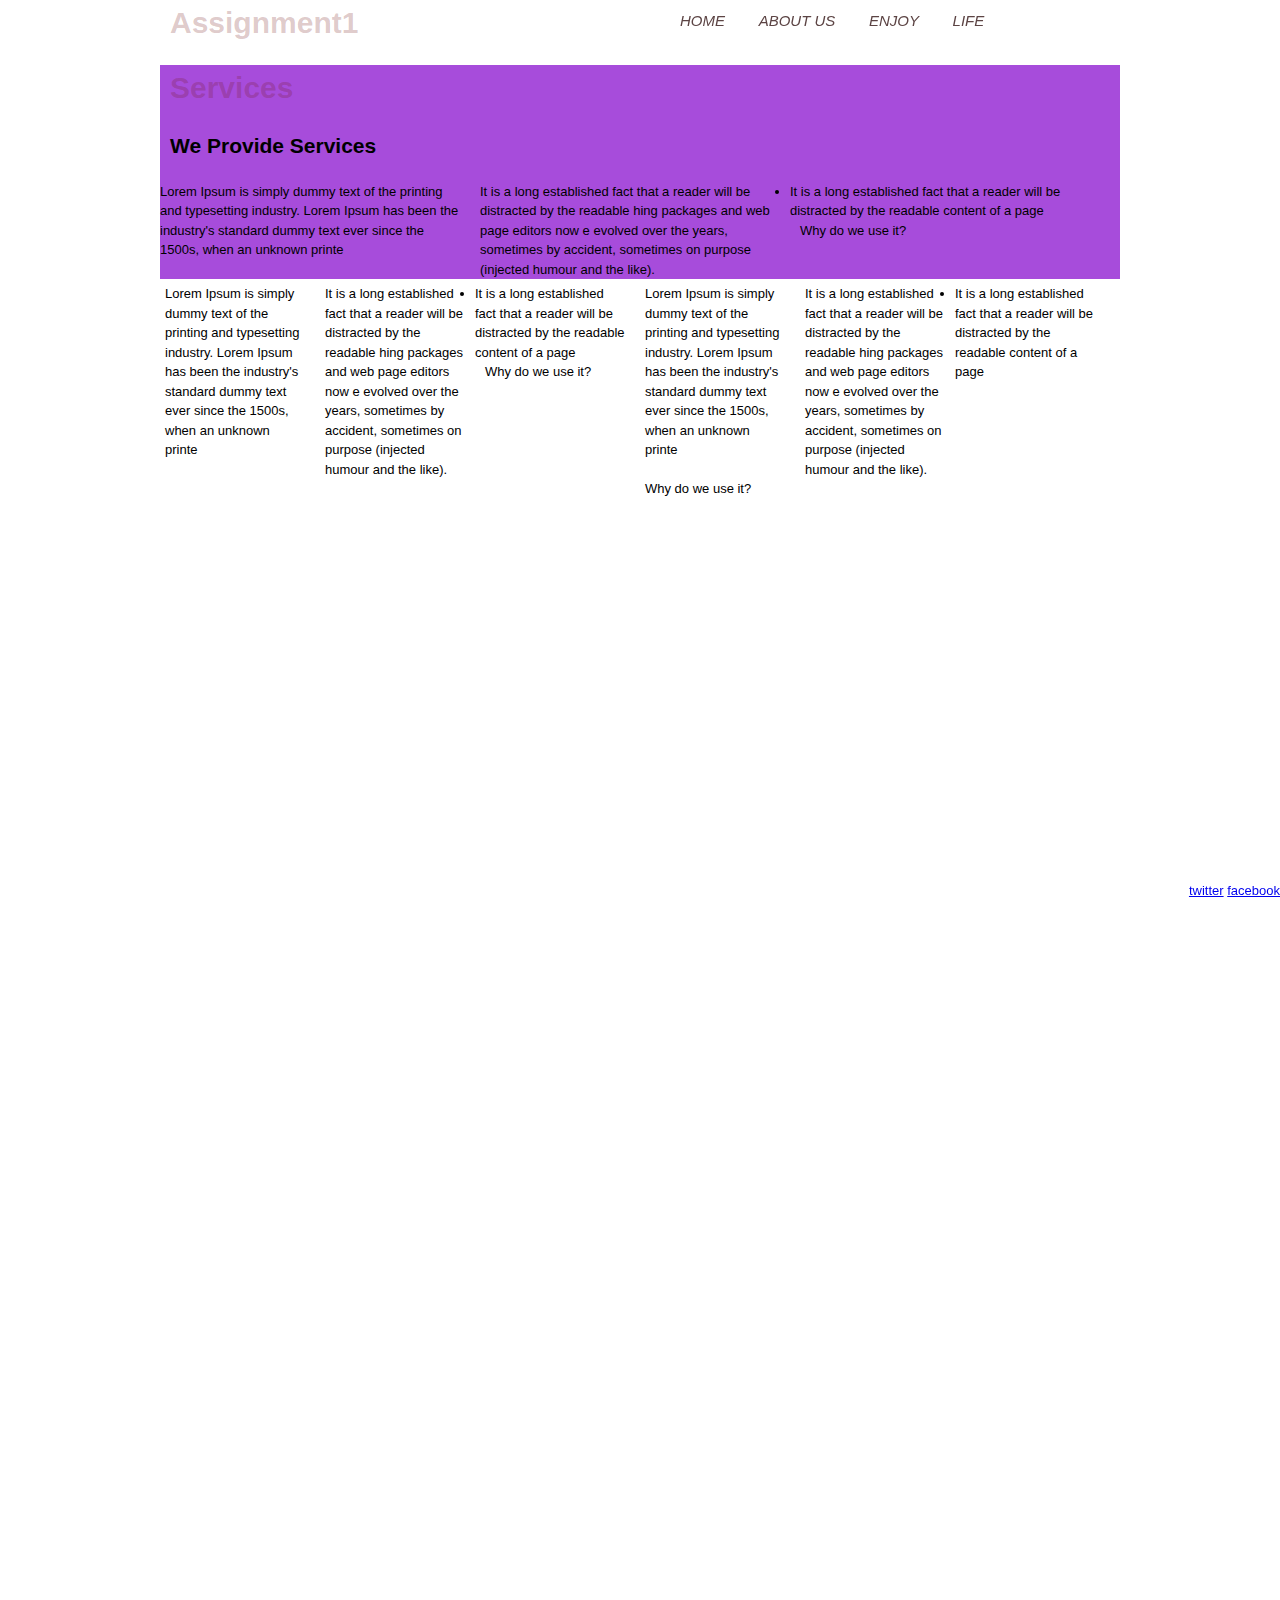
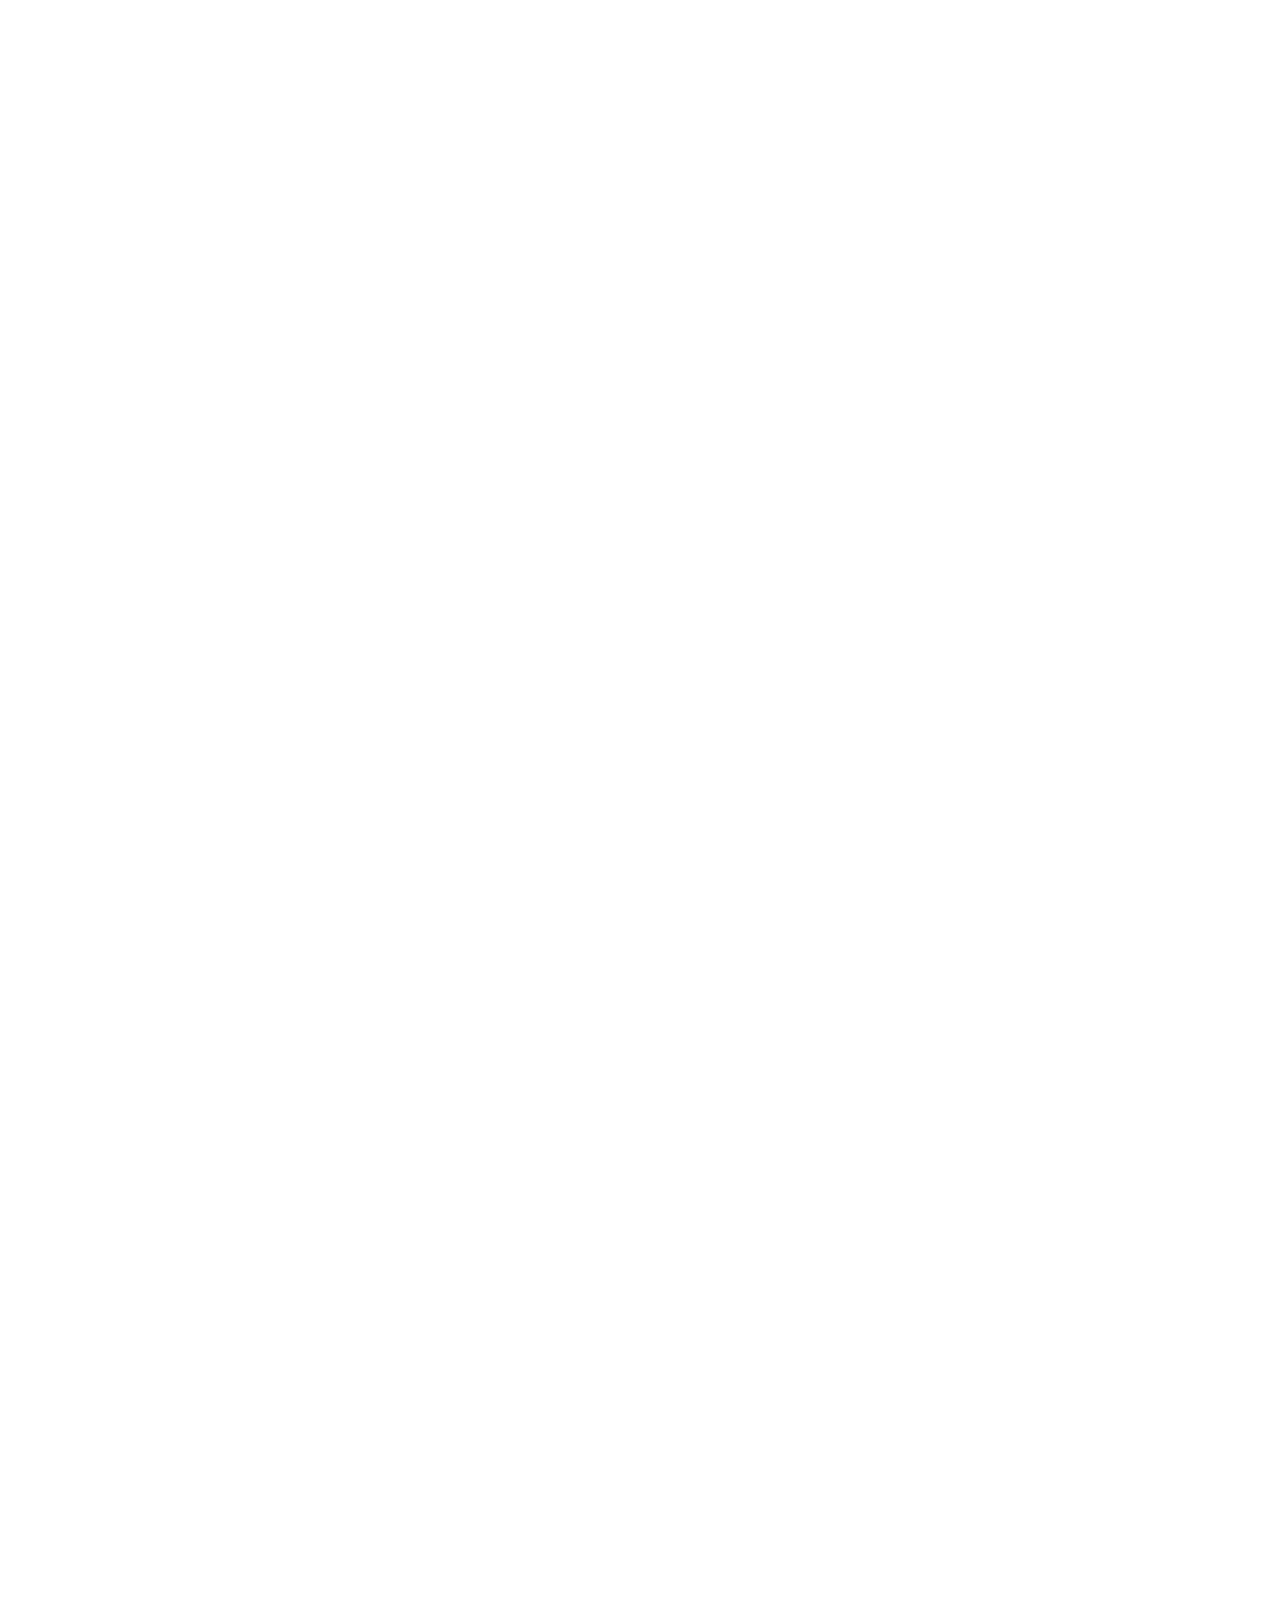
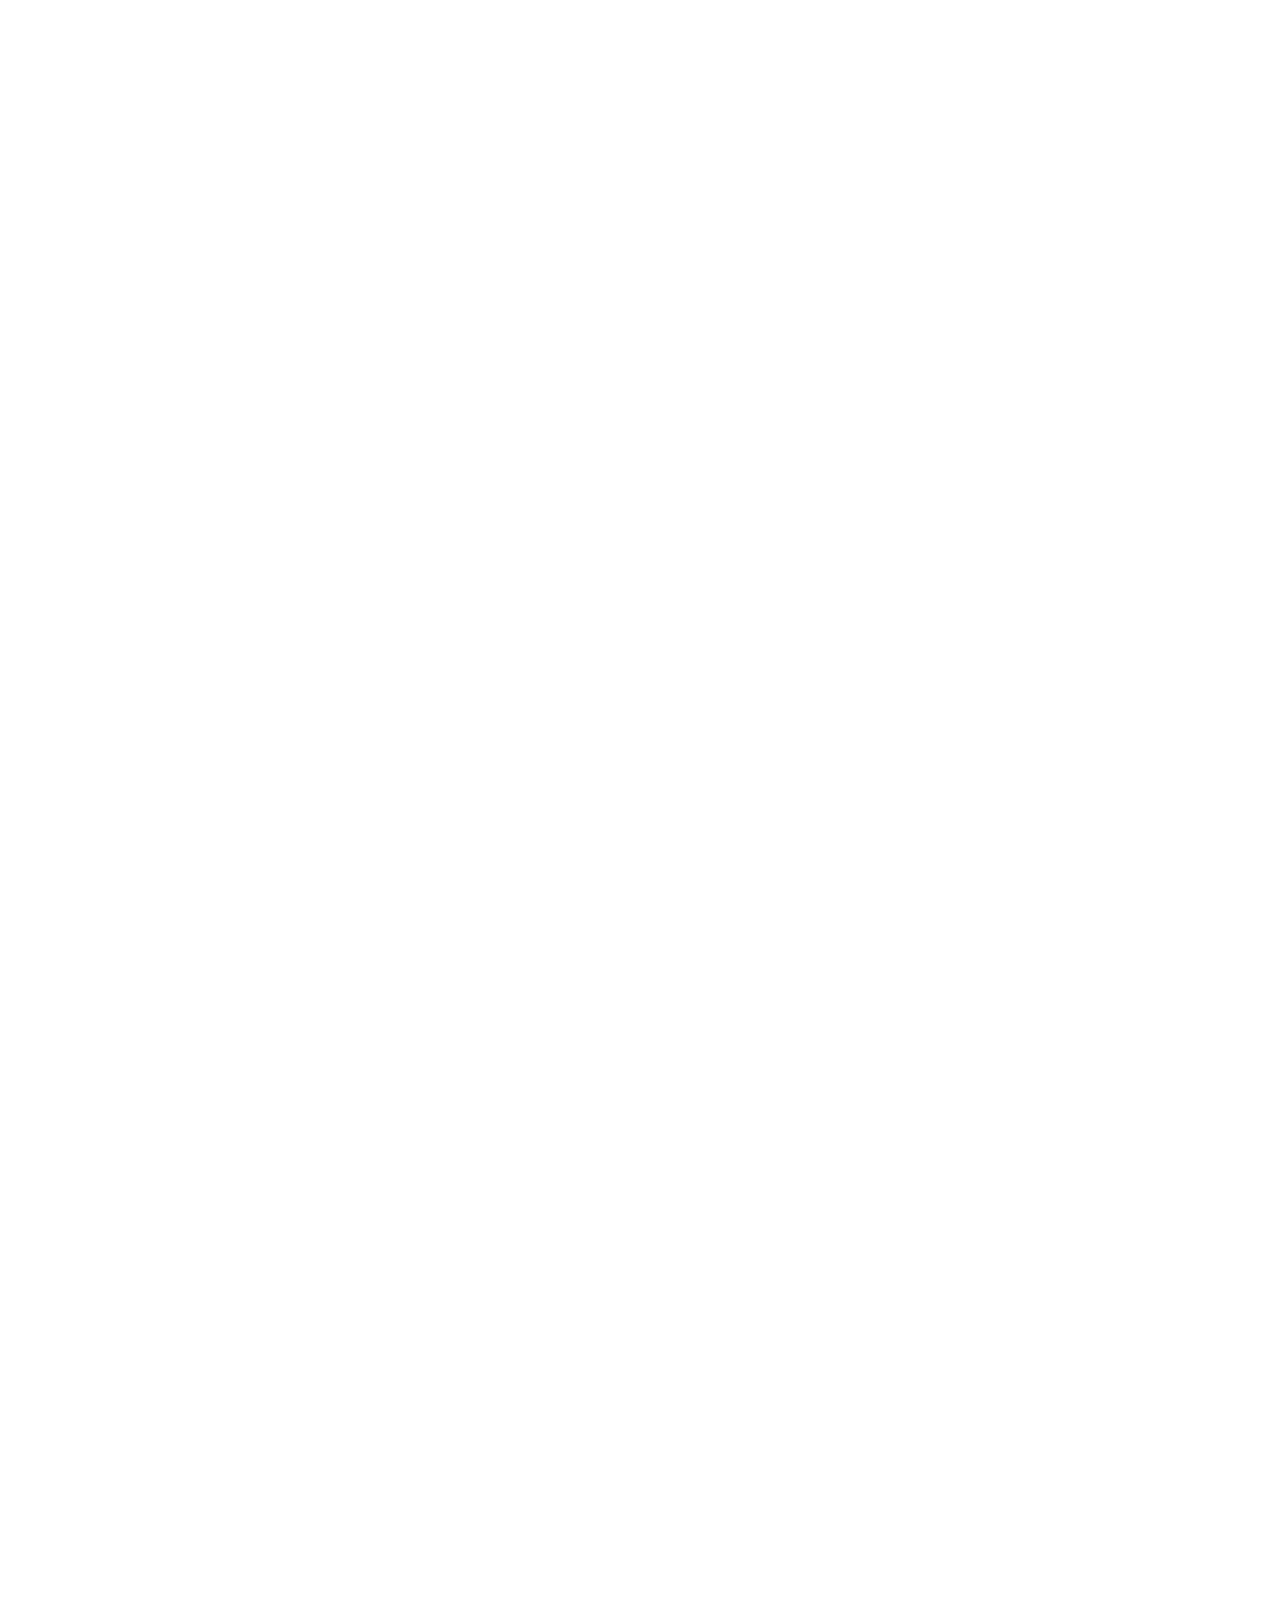
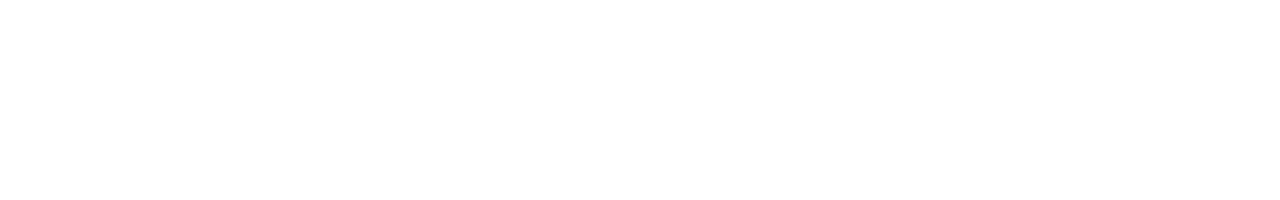
<file: index.html>
<!DOCTYPE html>
<html>

<head>
    <title>
        assignment 1
    </title>
    <meta charset="utf-8" />
    <link rel="stylesheet" href="css/960.css">
    <link rel="stylesheet" href="css/reset.css">
    <link rel="stylesheet" href="css/text.css">
    <link href="https://fonts.googleapis.com/css?family=Indie+Flower&display=swap" rel="stylesheet">
    <link rel="stylesheet" href="css/style.css">
</head>

<body>
    <div class="wrap container_12">
        <header class="clearfix">
            <h1 class="grid_6">Assignment1</h1>
            <nav class="grid_6">
                <ul class="right">
                    <li><a href="#">HOME</a></li>
                    <li><a href="#">ABOUT US</a></li>
                    <li><a href="#">ENJOY</a></li>
                    <li><a href="#">LIFE</a></li>
                </ul>
            </nav>
        </header>
        <header class="clearfix" id="services">

            <div class="grid_8">
                <h1>Services</h1>
                <h3>We Provide Services</h3>
            </div>
            <!-- <nav class="grid_4">
                <ul class="left">
                    <li><a href="#">HOME</a></li>
                    <li><a href="#">ABOUT US</a></li>

                </ul>
            </nav> -->
        </header>
        <header class="clearfix" id="services">


            <nav>
                <ul>
                    <li class="grid_4 alpha">Lorem Ipsum is simply dummy text of the printing and typesetting industry. Lorem
                        Ipsum has been the industry's standard dummy text ever since the 1500s, when an unknown printe
                    </li>
                    <li class="grid_4">It is a long established fact that a reader will be distracted by the readable
                        hing packages and web page editors now
                        e evolved over the years, sometimes by
                        accident, sometimes on purpose (injected humour and the like).</li>
                    <li>
                        It is a long established fact that a reader will be distracted by the readable content of a page

                    </li>
                    <li class="grid_4 omega">
                        Why do we use it?
                    </li>
                </ul>
            </nav>
            <div class="links">
                <a id="twitter" href="https://twitter.com/home">twitter</a>
                <a id="facebook" href="https://www.facebook.com">facebook</a>
            </div>
        </header>
        <header class="col grid_6 clearfix">


            <nav>
                <ul>
                    <li class="grid_2 alpha">Lorem Ipsum is simply dummy text of the printing and typesetting industry. Lorem
                        Ipsum has been the industry's standard dummy text ever since the 1500s, when an unknown printe
                    </li>
                    <li class="grid_2">It is a long established fact that a reader will be distracted by the readable
                        hing packages and web page editors now
                        e evolved over the years, sometimes by
                        accident, sometimes on purpose (injected humour and the like).</li>
                    <li>
                        It is a long established fact that a reader will be distracted by the readable content of a page

                    </li>
                    <li class="grid_2 omega">
                        Why do we use it?
                    </li>
                </ul>
            </nav>
        </header>
        <header class="col grid_6 clearfix">


            <nav>
                <ul>
                    <li class="grid_2">Lorem Ipsum is simply dummy text of the printing and typesetting industry. Lorem
                        Ipsum has been the industry's standard dummy text ever since the 1500s, when an unknown printe
                    </li>
                    <li class="grid_2">It is a long established fact that a reader will be distracted by the readable
                        hing packages and web page editors now
                        e evolved over the years, sometimes by
                        accident, sometimes on purpose (injected humour and the like).</li>
                    <li>
                        It is a long established fact that a reader will be distracted by the readable content of a page

                    </li>
                    <li class="grid_2">
                        Why do we use it?
                    </li>
                </ul>
            </nav>
        </header>
        <header class="col grid_12 clearfix">


  


    <!-- </div> -->
</body>

</html>
</file>
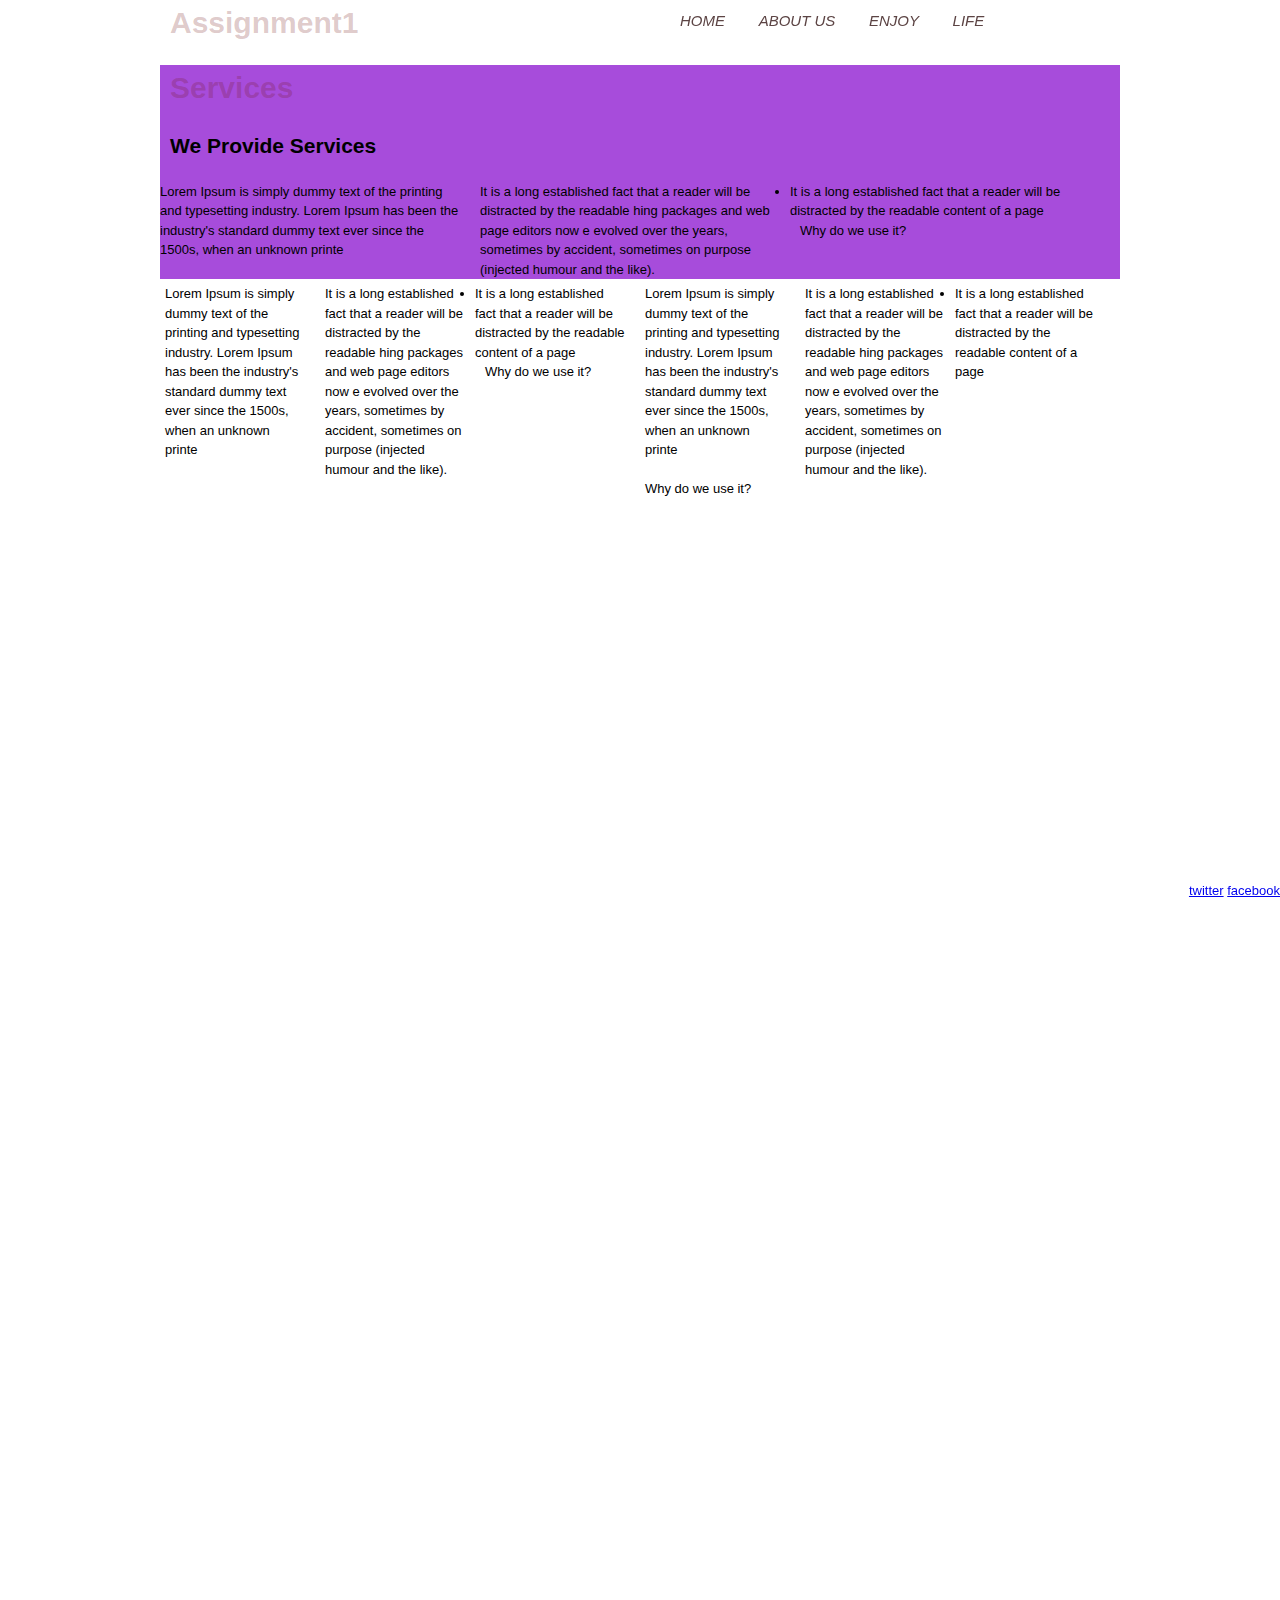
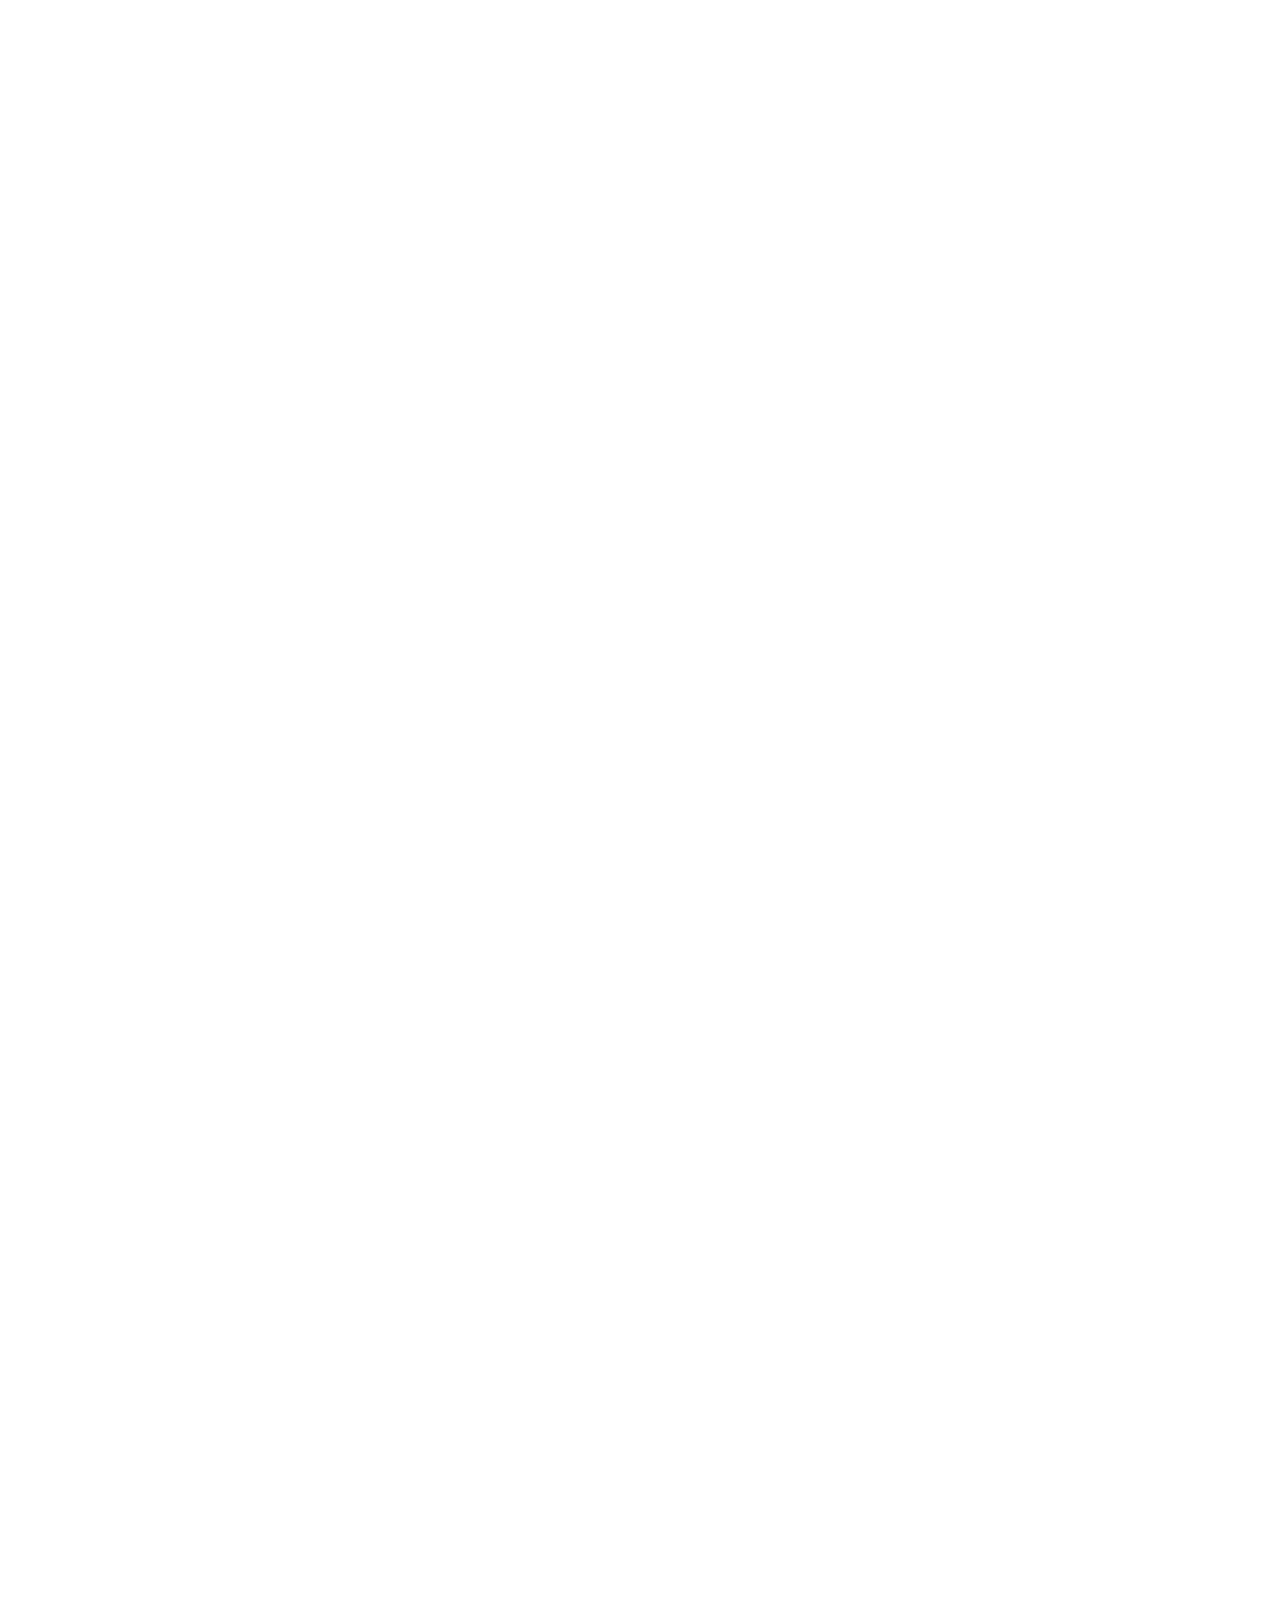
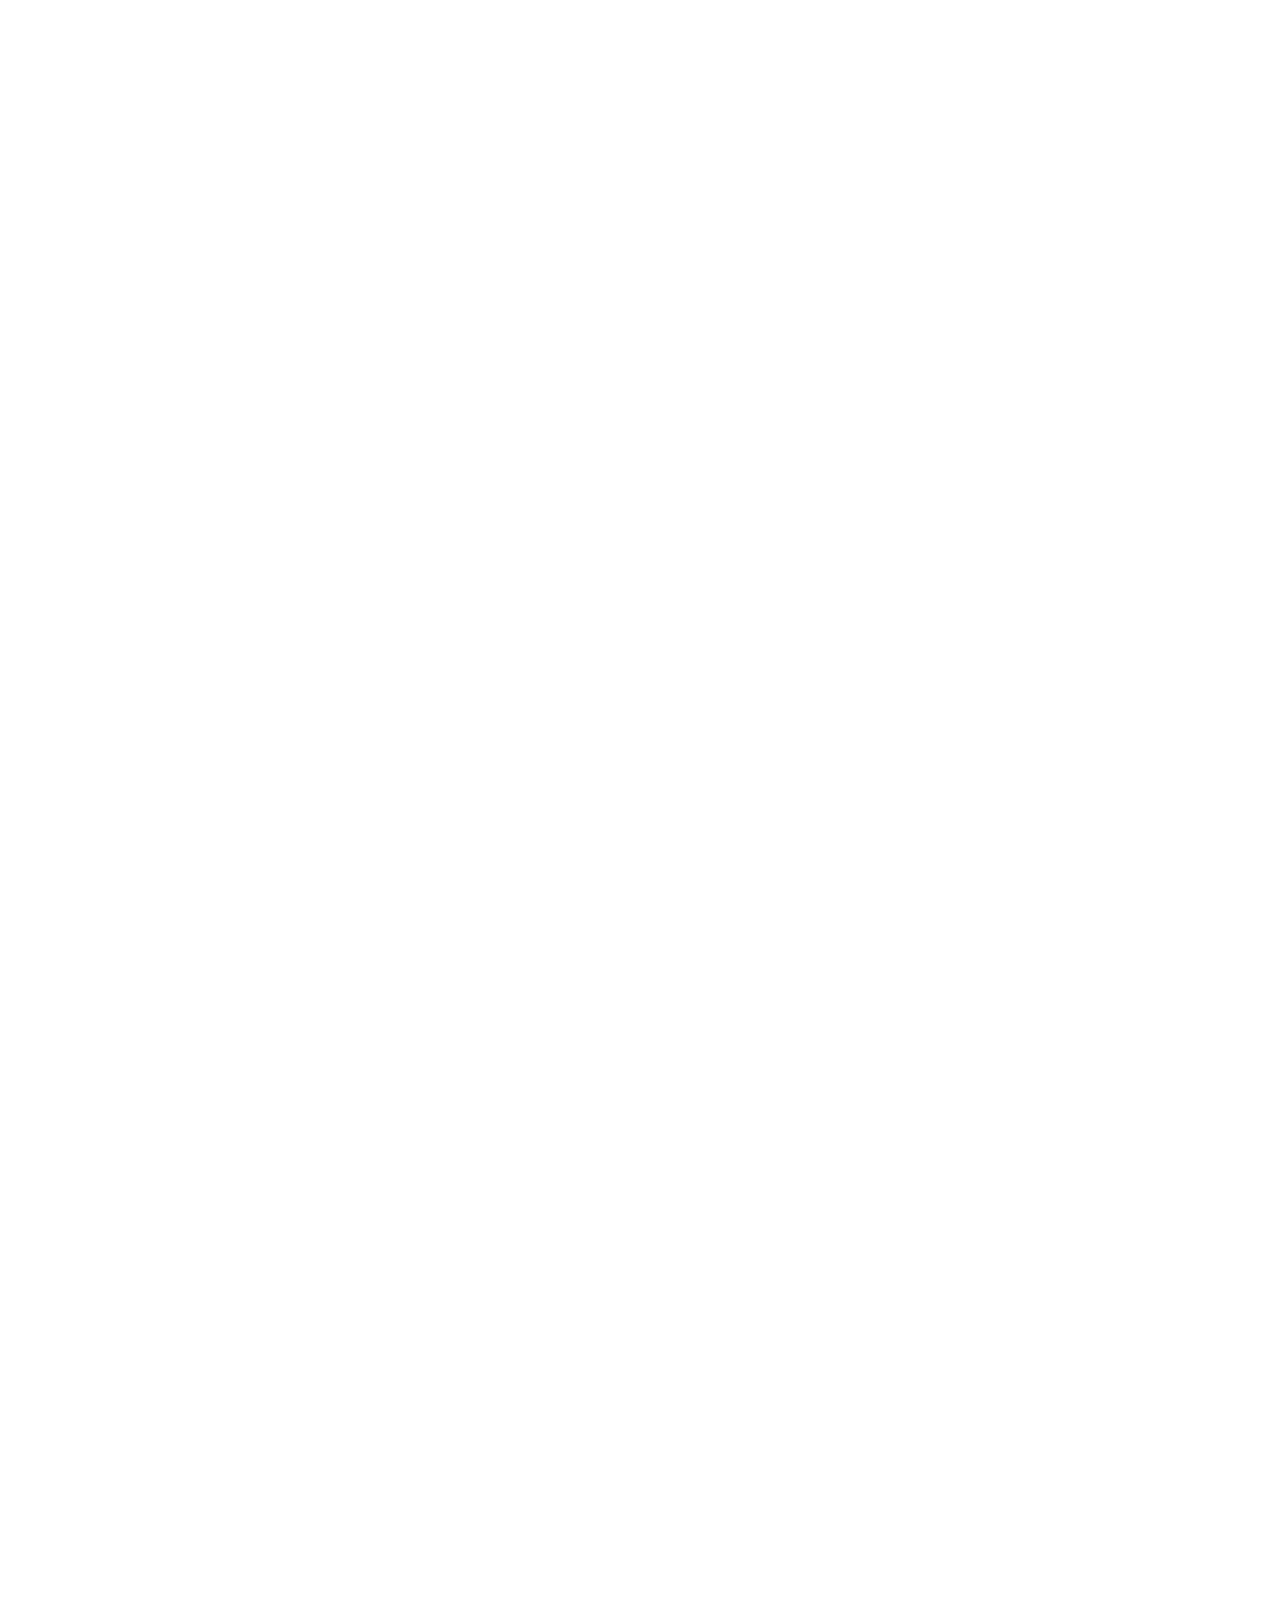
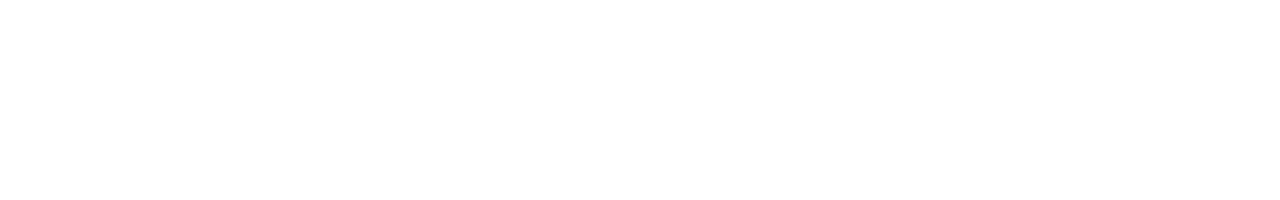
<file: assignment1.html>
<!DOCTYPE html>
<html>

<head>
    <title>
        assignment 1
    </title>
    <meta charset="utf-8" />
    <link rel="stylesheet" href="css/960.css">
    <link rel="stylesheet" href="css/reset.css">
    <link rel="stylesheet" href="css/text.css">
    <link href="https://fonts.googleapis.com/css?family=Indie+Flower&display=swap" rel="stylesheet">
    <link rel="stylesheet" href="css/style.css">
</head>

<body>
    <div class="wrap container_12">
        <header class="clearfix">
            <h1 class="grid_6">Assignment1</h1>
            <nav class="grid_6">
                <ul class="right">
                    <li><a href="#">HOME</a></li>
                    <li><a href="#">ABOUT US</a></li>
                    <li><a href="#">ENJOY</a></li>
                    <li><a href="#">LIFE</a></li>
                </ul>
            </nav>
        </header>
        <header class="clearfix" id="services">

            <div class="grid_8">
                <h1>Services</h1>
                <h3>We Provide Services</h3>
            </div>
            <!-- <nav class="grid_4">
                <ul class="left">
                    <li><a href="#">HOME</a></li>
                    <li><a href="#">ABOUT US</a></li>

                </ul>
            </nav> -->
        </header>
        <header class="clearfix" id="services">


            <nav>
                <ul>
                    <li class="grid_4 alpha">Lorem Ipsum is simply dummy text of the printing and typesetting industry. Lorem
                        Ipsum has been the industry's standard dummy text ever since the 1500s, when an unknown printe
                    </li>
                    <li class="grid_4">It is a long established fact that a reader will be distracted by the readable
                        hing packages and web page editors now
                        e evolved over the years, sometimes by
                        accident, sometimes on purpose (injected humour and the like).</li>
                    <li>
                        It is a long established fact that a reader will be distracted by the readable content of a page

                    </li>
                    <li class="grid_4 omega">
                        Why do we use it?
                    </li>
                </ul>
            </nav>
            <div class="links">
                <a id="twitter" href="https://twitter.com/home">twitter</a>
                <a id="facebook" href="https://www.facebook.com">facebook</a>
            </div>
        </header>
        <header class="col grid_6 clearfix">


            <nav>
                <ul>
                    <li class="grid_2 alpha">Lorem Ipsum is simply dummy text of the printing and typesetting industry. Lorem
                        Ipsum has been the industry's standard dummy text ever since the 1500s, when an unknown printe
                    </li>
                    <li class="grid_2">It is a long established fact that a reader will be distracted by the readable
                        hing packages and web page editors now
                        e evolved over the years, sometimes by
                        accident, sometimes on purpose (injected humour and the like).</li>
                    <li>
                        It is a long established fact that a reader will be distracted by the readable content of a page

                    </li>
                    <li class="grid_2 omega">
                        Why do we use it?
                    </li>
                </ul>
            </nav>
        </header>
        <header class="col grid_6 clearfix">


            <nav>
                <ul>
                    <li class="grid_2">Lorem Ipsum is simply dummy text of the printing and typesetting industry. Lorem
                        Ipsum has been the industry's standard dummy text ever since the 1500s, when an unknown printe
                    </li>
                    <li class="grid_2">It is a long established fact that a reader will be distracted by the readable
                        hing packages and web page editors now
                        e evolved over the years, sometimes by
                        accident, sometimes on purpose (injected humour and the like).</li>
                    <li>
                        It is a long established fact that a reader will be distracted by the readable content of a page

                    </li>
                    <li class="grid_2">
                        Why do we use it?
                    </li>
                </ul>
            </nav>
        </header>
        <header class="col grid_12 clearfix">


  


    <!-- </div> -->
</body>

</html>
</file>
<file: css/960.css>
/*
  960 Grid System ~ Core CSS.
  Learn more ~ http://960.gs/

  Licensed under GPL and MIT.
*/

/*
  Forces backgrounds to span full width,
  even if there is horizontal scrolling.
  Increase this if your layout is wider.

  Note: IE6 works fine without this fix.
*/

body {
  min-width: 960px;
}

/* `Container
----------------------------------------------------------------------------------------------------*/

.container_12,
.container_16 {
  margin-left: auto;
  margin-right: auto;
  width: 960px;
}

/* `Grid >> Global
----------------------------------------------------------------------------------------------------*/

.grid_1,
.grid_2,
.grid_3,
.grid_4,
.grid_5,
.grid_6,
.grid_7,
.grid_8,
.grid_9,
.grid_10,
.grid_11,
.grid_12,
.grid_13,
.grid_14,
.grid_15,
.grid_16 {
  display: inline;
  float: left;
  margin-left: 10px;
  margin-right: 10px;
}

.push_1, .pull_1,
.push_2, .pull_2,
.push_3, .pull_3,
.push_4, .pull_4,
.push_5, .pull_5,
.push_6, .pull_6,
.push_7, .pull_7,
.push_8, .pull_8,
.push_9, .pull_9,
.push_10, .pull_10,
.push_11, .pull_11,
.push_12, .pull_12,
.push_13, .pull_13,
.push_14, .pull_14,
.push_15, .pull_15 {
  position: relative;
}

.container_12 .grid_3,
.container_16 .grid_4 {
  width: 220px;
}

.container_12 .grid_6,
.container_16 .grid_8 {
  width: 460px;
}

.container_12 .grid_9,
.container_16 .grid_12 {
  width: 700px;
}

.container_12 .grid_12,
.container_16 .grid_16 {
  width: 940px;
}

/* `Grid >> Children (Alpha ~ First, Omega ~ Last)
----------------------------------------------------------------------------------------------------*/

.alpha {
  margin-left: 0;
}

.omega {
  margin-right: 0;
}

/* `Grid >> 12 Columns
----------------------------------------------------------------------------------------------------*/

.container_12 .grid_1 {
  width: 60px;
}

.container_12 .grid_2 {
  width: 140px;
}

.container_12 .grid_4 {
  width: 300px;
}

.container_12 .grid_5 {
  width: 380px;
}

.container_12 .grid_7 {
  width: 540px;
}

.container_12 .grid_8 {
  width: 620px;
}

.container_12 .grid_10 {
  width: 780px;
}

.container_12 .grid_11 {
  width: 860px;
}

/* `Grid >> 16 Columns
----------------------------------------------------------------------------------------------------*/

.container_16 .grid_1 {
  width: 40px;
}

.container_16 .grid_2 {
  width: 100px;
}

.container_16 .grid_3 {
  width: 160px;
}

.container_16 .grid_5 {
  width: 280px;
}

.container_16 .grid_6 {
  width: 340px;
}

.container_16 .grid_7 {
  width: 400px;
}

.container_16 .grid_9 {
  width: 520px;
}

.container_16 .grid_10 {
  width: 580px;
}

.container_16 .grid_11 {
  width: 640px;
}

.container_16 .grid_13 {
  width: 760px;
}

.container_16 .grid_14 {
  width: 820px;
}

.container_16 .grid_15 {
  width: 880px;
}

/* `Prefix Extra Space >> Global
----------------------------------------------------------------------------------------------------*/

.container_12 .prefix_3,
.container_16 .prefix_4 {
  padding-left: 240px;
}

.container_12 .prefix_6,
.container_16 .prefix_8 {
  padding-left: 480px;
}

.container_12 .prefix_9,
.container_16 .prefix_12 {
  padding-left: 720px;
}

/* `Prefix Extra Space >> 12 Columns
----------------------------------------------------------------------------------------------------*/

.container_12 .prefix_1 {
  padding-left: 80px;
}

.container_12 .prefix_2 {
  padding-left: 160px;
}

.container_12 .prefix_4 {
  padding-left: 320px;
}

.container_12 .prefix_5 {
  padding-left: 400px;
}

.container_12 .prefix_7 {
  padding-left: 560px;
}

.container_12 .prefix_8 {
  padding-left: 640px;
}

.container_12 .prefix_10 {
  padding-left: 800px;
}

.container_12 .prefix_11 {
  padding-left: 880px;
}

/* `Prefix Extra Space >> 16 Columns
----------------------------------------------------------------------------------------------------*/

.container_16 .prefix_1 {
  padding-left: 60px;
}

.container_16 .prefix_2 {
  padding-left: 120px;
}

.container_16 .prefix_3 {
  padding-left: 180px;
}

.container_16 .prefix_5 {
  padding-left: 300px;
}

.container_16 .prefix_6 {
  padding-left: 360px;
}

.container_16 .prefix_7 {
  padding-left: 420px;
}

.container_16 .prefix_9 {
  padding-left: 540px;
}

.container_16 .prefix_10 {
  padding-left: 600px;
}

.container_16 .prefix_11 {
  padding-left: 660px;
}

.container_16 .prefix_13 {
  padding-left: 780px;
}

.container_16 .prefix_14 {
  padding-left: 840px;
}

.container_16 .prefix_15 {
  padding-left: 900px;
}

/* `Suffix Extra Space >> Global
----------------------------------------------------------------------------------------------------*/

.container_12 .suffix_3,
.container_16 .suffix_4 {
  padding-right: 240px;
}

.container_12 .suffix_6,
.container_16 .suffix_8 {
  padding-right: 480px;
}

.container_12 .suffix_9,
.container_16 .suffix_12 {
  padding-right: 720px;
}

/* `Suffix Extra Space >> 12 Columns
----------------------------------------------------------------------------------------------------*/

.container_12 .suffix_1 {
  padding-right: 80px;
}

.container_12 .suffix_2 {
  padding-right: 160px;
}

.container_12 .suffix_4 {
  padding-right: 320px;
}

.container_12 .suffix_5 {
  padding-right: 400px;
}

.container_12 .suffix_7 {
  padding-right: 560px;
}

.container_12 .suffix_8 {
  padding-right: 640px;
}

.container_12 .suffix_10 {
  padding-right: 800px;
}

.container_12 .suffix_11 {
  padding-right: 880px;
}

/* `Suffix Extra Space >> 16 Columns
----------------------------------------------------------------------------------------------------*/

.container_16 .suffix_1 {
  padding-right: 60px;
}

.container_16 .suffix_2 {
  padding-right: 120px;
}

.container_16 .suffix_3 {
  padding-right: 180px;
}

.container_16 .suffix_5 {
  padding-right: 300px;
}

.container_16 .suffix_6 {
  padding-right: 360px;
}

.container_16 .suffix_7 {
  padding-right: 420px;
}

.container_16 .suffix_9 {
  padding-right: 540px;
}

.container_16 .suffix_10 {
  padding-right: 600px;
}

.container_16 .suffix_11 {
  padding-right: 660px;
}

.container_16 .suffix_13 {
  padding-right: 780px;
}

.container_16 .suffix_14 {
  padding-right: 840px;
}

.container_16 .suffix_15 {
  padding-right: 900px;
}

/* `Push Space >> Global
----------------------------------------------------------------------------------------------------*/

.container_12 .push_3,
.container_16 .push_4 {
  left: 240px;
}

.container_12 .push_6,
.container_16 .push_8 {
  left: 480px;
}

.container_12 .push_9,
.container_16 .push_12 {
  left: 720px;
}

/* `Push Space >> 12 Columns
----------------------------------------------------------------------------------------------------*/

.container_12 .push_1 {
  left: 80px;
}

.container_12 .push_2 {
  left: 160px;
}

.container_12 .push_4 {
  left: 320px;
}

.container_12 .push_5 {
  left: 400px;
}

.container_12 .push_7 {
  left: 560px;
}

.container_12 .push_8 {
  left: 640px;
}

.container_12 .push_10 {
  left: 800px;
}

.container_12 .push_11 {
  left: 880px;
}

/* `Push Space >> 16 Columns
----------------------------------------------------------------------------------------------------*/

.container_16 .push_1 {
  left: 60px;
}

.container_16 .push_2 {
  left: 120px;
}

.container_16 .push_3 {
  left: 180px;
}

.container_16 .push_5 {
  left: 300px;
}

.container_16 .push_6 {
  left: 360px;
}

.container_16 .push_7 {
  left: 420px;
}

.container_16 .push_9 {
  left: 540px;
}

.container_16 .push_10 {
  left: 600px;
}

.container_16 .push_11 {
  left: 660px;
}

.container_16 .push_13 {
  left: 780px;
}

.container_16 .push_14 {
  left: 840px;
}

.container_16 .push_15 {
  left: 900px;
}

/* `Pull Space >> Global
----------------------------------------------------------------------------------------------------*/

.container_12 .pull_3,
.container_16 .pull_4 {
  left: -240px;
}

.container_12 .pull_6,
.container_16 .pull_8 {
  left: -480px;
}

.container_12 .pull_9,
.container_16 .pull_12 {
  left: -720px;
}

/* `Pull Space >> 12 Columns
----------------------------------------------------------------------------------------------------*/

.container_12 .pull_1 {
  left: -80px;
}

.container_12 .pull_2 {
  left: -160px;
}

.container_12 .pull_4 {
  left: -320px;
}

.container_12 .pull_5 {
  left: -400px;
}

.container_12 .pull_7 {
  left: -560px;
}

.container_12 .pull_8 {
  left: -640px;
}

.container_12 .pull_10 {
  left: -800px;
}

.container_12 .pull_11 {
  left: -880px;
}

/* `Pull Space >> 16 Columns
----------------------------------------------------------------------------------------------------*/

.container_16 .pull_1 {
  left: -60px;
}

.container_16 .pull_2 {
  left: -120px;
}

.container_16 .pull_3 {
  left: -180px;
}

.container_16 .pull_5 {
  left: -300px;
}

.container_16 .pull_6 {
  left: -360px;
}

.container_16 .pull_7 {
  left: -420px;
}

.container_16 .pull_9 {
  left: -540px;
}

.container_16 .pull_10 {
  left: -600px;
}

.container_16 .pull_11 {
  left: -660px;
}

.container_16 .pull_13 {
  left: -780px;
}

.container_16 .pull_14 {
  left: -840px;
}

.container_16 .pull_15 {
  left: -900px;
}

/* `Clear Floated Elements
----------------------------------------------------------------------------------------------------*/

/* http://sonspring.com/journal/clearing-floats */

.clear {
  clear: both;
  display: block;
  overflow: hidden;
  visibility: hidden;
  width: 0;
  height: 0;
}

/* http://www.yuiblog.com/blog/2010/09/27/clearfix-reloaded-overflowhidden-demystified */

.clearfix:before,
.clearfix:after,
.container_12:before,
.container_12:after,
.container_16:before,
.container_16:after {
  content: '.';
  display: block;
  overflow: hidden;
  visibility: hidden;
  font-size: 0;
  line-height: 0;
  width: 0;
  height: 0;
}

.clearfix:after,
.container_12:after,
.container_16:after {
  clear: both;
}

/*
  The following zoom:1 rule is specifically for IE6 + IE7.
  Move to separate stylesheet if invalid CSS is a problem.
*/

.clearfix,
.container_12,
.container_16 {
  zoom: 1;
}
</file>
<file: css/text.css>
/*
  960 Grid System ~ Text CSS.
  Learn more ~ http://960.gs/

  Licensed under GPL and MIT.
*/

/* `Basic HTML
----------------------------------------------------------------------------------------------------*/

body {
  font: 13px/1.5 "Helvetica Neue", Arial, "Liberation Sans", FreeSans, sans-serif;
}

pre,
code {
  font-family: "DejaVu Sans Mono", Menlo, Consolas, monospace;
}

hr {
  border: 0 solid #ccc;
  border-top-width: 1px;
  clear: both;
  height: 0;
}

/* `Headings
----------------------------------------------------------------------------------------------------*/

h1 {
  font-size: 25px;
}

h2 {
  font-size: 23px;
}

h3 {
  font-size: 21px;
}

h4 {
  font-size: 19px;
}

h5 {
  font-size: 17px;
}

h6 {
  font-size: 15px;
}

/* `Spacing
----------------------------------------------------------------------------------------------------*/

ol {
  list-style: decimal;
}

ul {
  list-style: disc;
}

li {
  margin-left: 30px;
}

p,
dl,
hr,
h1,
h2,
h3,
h4,
h5,
h6,
ol,
ul,
pre,
table,
address,
fieldset,
figure {
  margin-bottom: 20px;
}
</file>
<file: css/style.css>
.wrap
{
    background-color: rgb(93, 107, 93)52, 36, 36);
}
.right
{
    float: right;
    

}
h1
{
    font-family: 'Franklin Gothic Medium', 'Arial Narrow', Arial, sans-serif;
    font-size: 30px;
}
body{
    height: 5000px;
}
.right li,.left li{
    display: inline;
    margin-top: 5px;
    padding-top: 20px;
    position: relative;
    top: 10px;
    /* padding: 0.1%; question to be asked  */
    
}
.right li a,.left li a{
    color: rgb(92, 68, 68);
    font-family: sans-serif;
    font-size: 15px;
    font-style: italic;
    margin-top: 2px;
    text-decoration: none;
    margin-top: 50px;
    

}
.wrap h1{
    color: rgba(114, 23, 23, 0.24);
}
#services
{
    background-color: rgb(167, 76, 219);
}
.right
{
   position: fixed; 
}
/* #twitter{
    position: fixed;
    bottom: 0px;
    right: 0px;
    padding: 1px;


} */
/* #facebook{
    background: url(../twitter.png)  10px center;
    width: 100px;
    height: 100px;
    display: block;
    

}  */
.links{
    position: fixed;
    bottom: 0px;
    right: 0px;
    text-align: end;
    

}
.col{
    margin: 5px;
    background-color: darkorange
    border-color: darkgreen;
    border-style: solid;
}
#longexposure
{
    width: 100%;
    height: 300px;
    float: right
}
.text
{
    background-image: url(../gaitonde.jpg) ;
    background-repeat: no-repeat;
    width: 100%;
    height: 500px;
    text-align: right;
    /* position: relative; */
    top: 250%;
    left: 50px;
    font-family: sans-serif;
    float: left;
    border: 1px solid red;

    
    
}
.image{
    border: 
}
</file>
